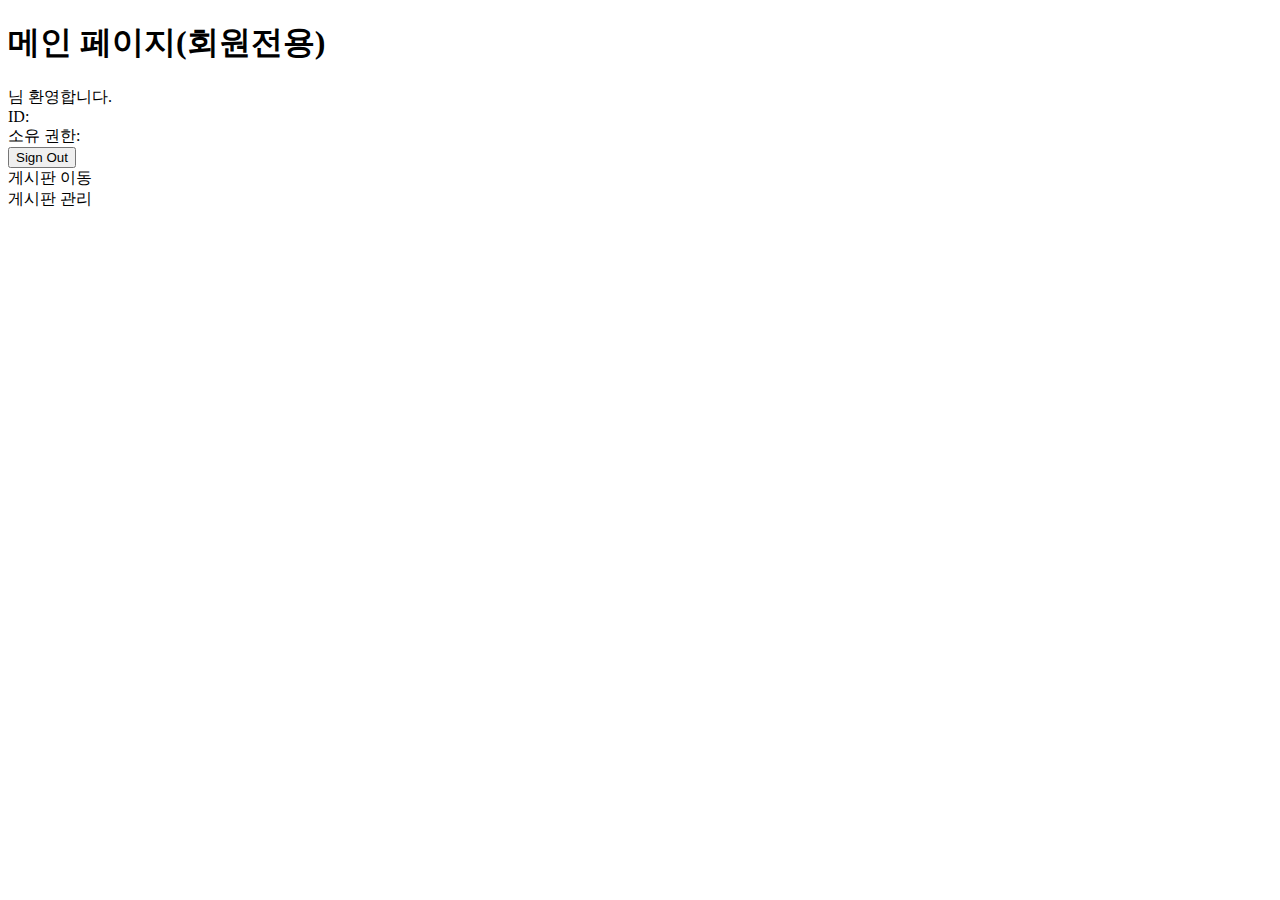
<file: src/main/resources/templates/template/index.html>
<!DOCTYPE html>
<html xmlns="http://www.w3.org/1999/xhtml" xmlns:th="https://www.thymeleaf.org"
      xmlns:sec="https://www.thymeleaf.org/thymeleaf-extras-springsecurity3" xmlns:t="http://www.w3.org/1999/html"
      lang="ko">
<head>
    <meta charset="UTF-8"><!--
    <meta id="_csrf" name="_csrf" th:content="${_csrf.token}"/>
    <meta id="_csrf_header" name="_csrf_header" th:content="${_csrf.headerName}"/>-->
    <title>Hello World!</title>
</head>
<body>
<h1> 메인 페이지(회원전용)</h1>
<div sec:authorize="isAuthenticated()">
    <span sec:authentication="name"></span>님 환영합니다.<br>
    ID: <span sec:authentication="name"></span><br>
    소유 권한: <span sec:authentication="principal.authorities"></span> <br>
    <form th:action="@{/logout}" method="post">
        <input type="submit" value="Sign Out"/>
    </form>
</div>
<div>
    <a th:href="@{/board/list}"> 게시판 이동 </a>
</div>

<div sec:authorize= "hasRole('ADMIN')">
    <a th:href="@{/admin/main}"> 게시판 관리 </a>
</div>
</body>

</html>
</file>
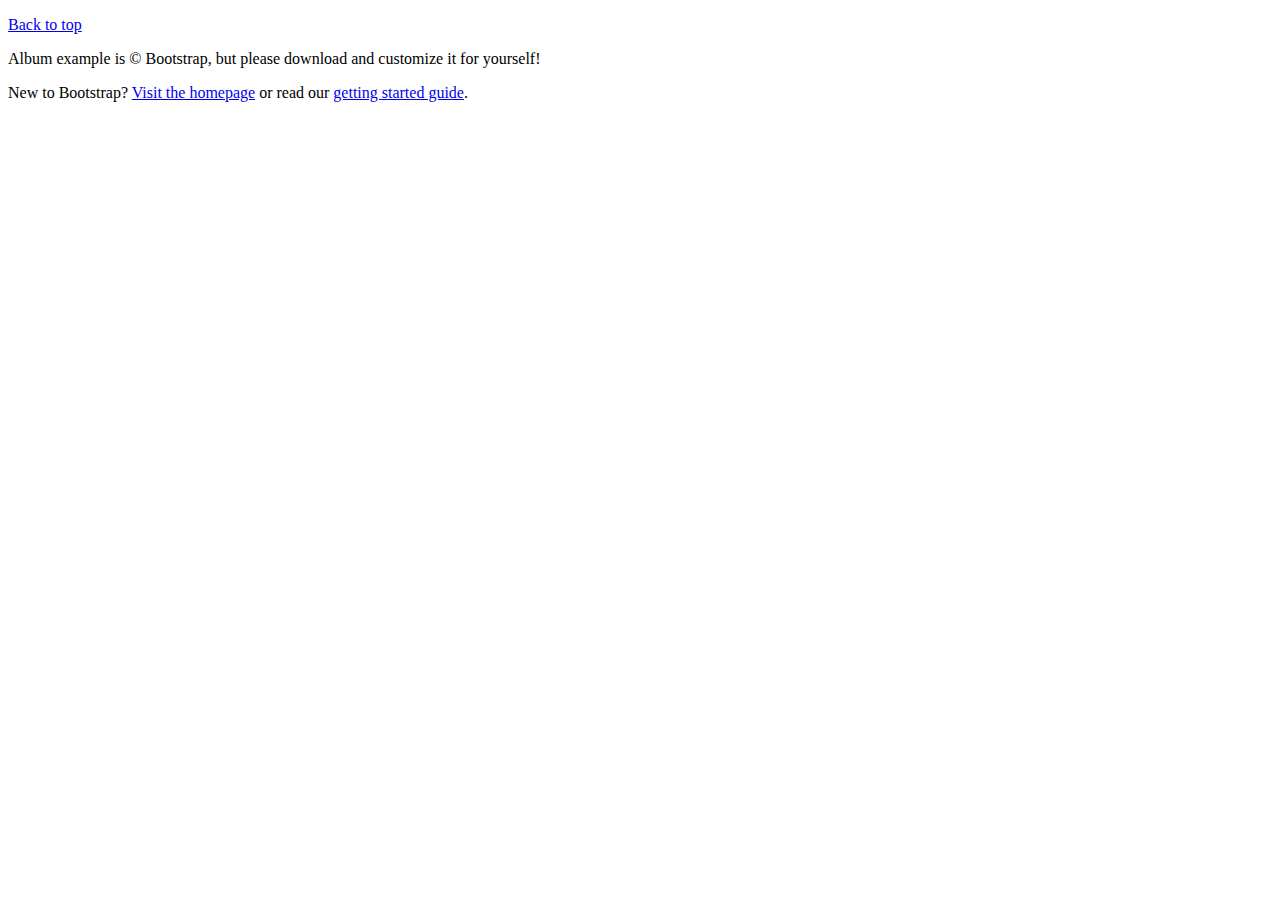
<file: src/main/resources/templates/fragments/default/footer.html>
<!DOCTYPE html>
<html xmlns="http://www.w3.org/1999/xhtml" xmlns:th="https://www.thymeleaf.org"
      xmlns:sec="https://www.thymeleaf.org/thymeleaf-extras-springsecurity5"
      lang="ko">

<footer class="text-muted py-5" th:fragment="footerFragment">
    <div class="container">
        <p class="float-end mb-1">
            <a href="#">Back to top</a>
        </p>
        <p class="mb-1">Album example is &copy; Bootstrap, but please download and customize it for yourself!</p>
        <p class="mb-0">New to Bootstrap? <a href="/">Visit the homepage</a> or read our <a href="../getting-started/introduction/">getting started guide</a>.</p>
    </div>
</footer>
</html>
</file>
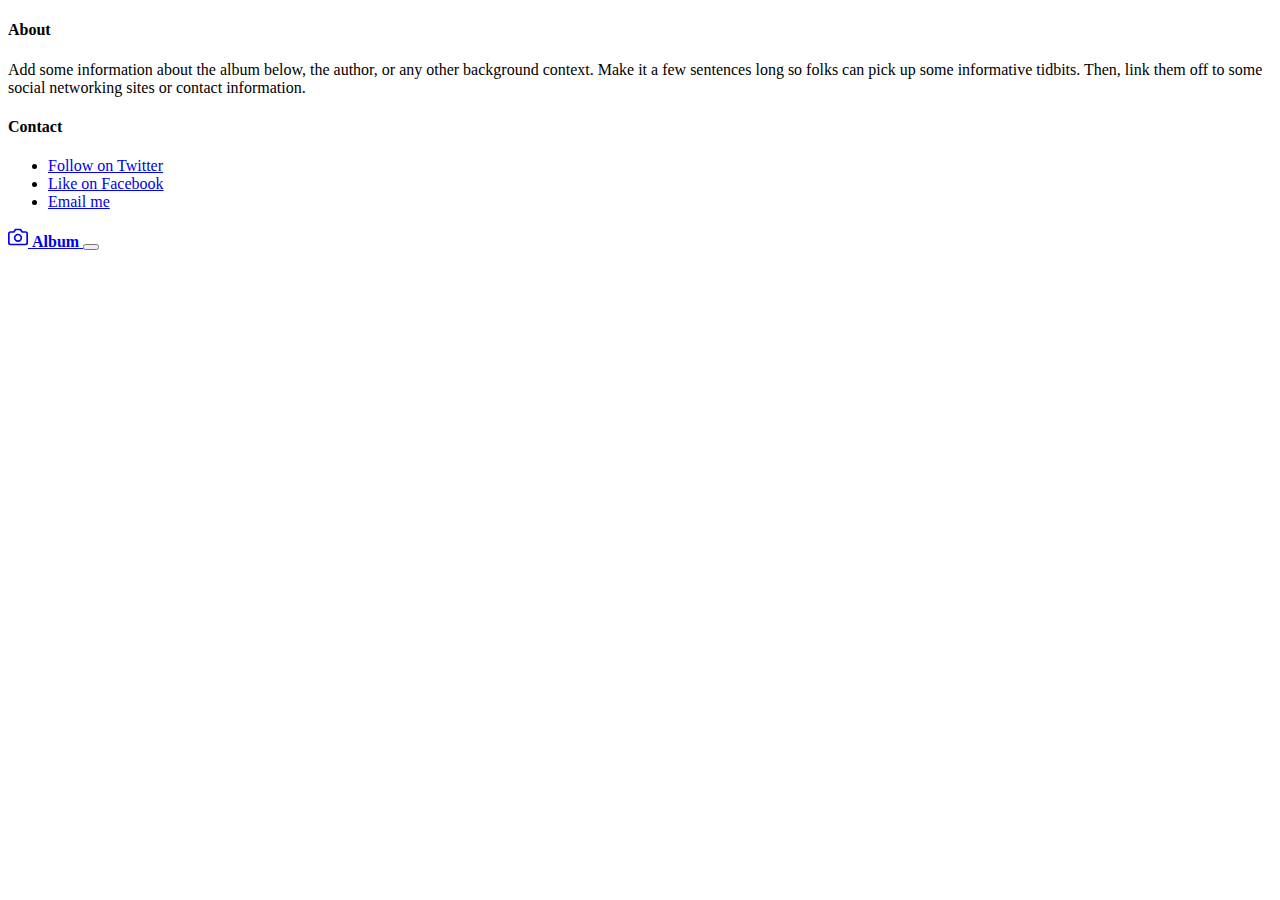
<file: src/main/resources/templates/fragments/default/header.html>
<!DOCTYPE html>
<html xmlns="http://www.w3.org/1999/xhtml" xmlns:th="https://www.thymeleaf.org"
      xmlns:sec="https://www.thymeleaf.org/thymeleaf-extras-springsecurity5"
      lang="ko">
<header th:fragment="headerFragment">
    <div class="collapse bg-dark" id="navbarHeader">
        <div class="container">
            <div class="row">
                <div class="col-sm-8 col-md-7 py-4">
                    <h4 class="text-white">About</h4>
                    <p class="text-muted">Add some information about the album below, the author, or any other background context. Make it a few sentences long so folks can pick up some informative tidbits. Then, link them off to some social networking sites or contact information.</p>
                </div>
                <div class="col-sm-4 offset-md-1 py-4">
                    <h4 class="text-white">Contact</h4>
                    <ul class="list-unstyled">
                        <li><a href="#" class="text-white">Follow on Twitter</a></li>
                        <li><a href="#" class="text-white">Like on Facebook</a></li>
                        <li><a href="#" class="text-white">Email me</a></li>
                    </ul>
                </div>
            </div>
        </div>
    </div>
    <div class="navbar navbar-dark bg-dark shadow-sm">
        <div class="container">
            <a href="#" class="navbar-brand d-flex align-items-center">
                <svg xmlns="http://www.w3.org/2000/svg" width="20" height="20" fill="none" stroke="currentColor" stroke-linecap="round" stroke-linejoin="round" stroke-width="2" aria-hidden="true" class="me-2" viewBox="0 0 24 24"><path d="M23 19a2 2 0 0 1-2 2H3a2 2 0 0 1-2-2V8a2 2 0 0 1 2-2h4l2-3h6l2 3h4a2 2 0 0 1 2 2z"/><circle cx="12" cy="13" r="4"/></svg>
                <strong>Album</strong>
            </a>
            <button class="navbar-toggler" type="button" data-bs-toggle="collapse" data-bs-target="#navbarHeader" aria-controls="navbarHeader" aria-expanded="false" aria-label="Toggle navigation">
                <span class="navbar-toggler-icon"></span>
            </button>
        </div>
    </div>
</header>

</html>
</file>
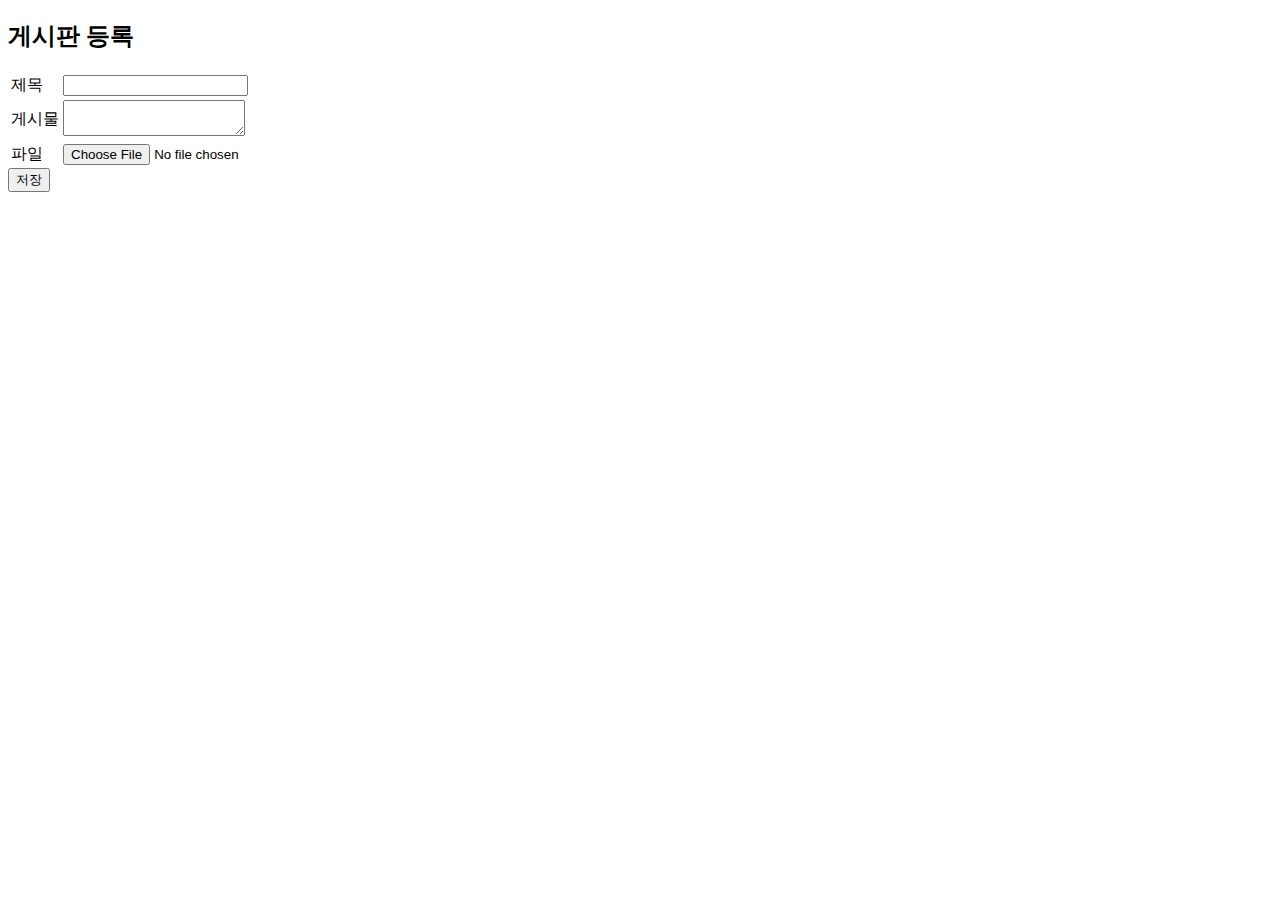
<file: src/main/resources/templates/template/board/insert.html>
<!DOCTYPE html>
<html lang="ko" xmlns:th="http://www.thymeleaf.org">
<head>
    <meta charset="UTF-8">
    <title>board</title>
</head>
<body>
<div class="container">
    <h2>게시판 등록</h2>
    <form method="post" action="/board/insert" enctype="multipart/form-data">
        <table class="board_detail">
            <tr>
                <td>제목</td>
                <td><input type="text" id="title" name="title"></td>
            </tr>
            <tr>
                <td>게시물</td>
                <td colspan="2">
                    <textarea id="contents" name="contents"></textarea>
                </td>
            </tr>
            <tr>
                <td>파일</td>
                <td colspan="2">
                    <input type="file" name="uploadFile">
                </td>
            </tr>
        </table>
        <input type="submit" id="submit" value="저장" class="btn">
    </form>
</div>
</body>
</html>
</file>
